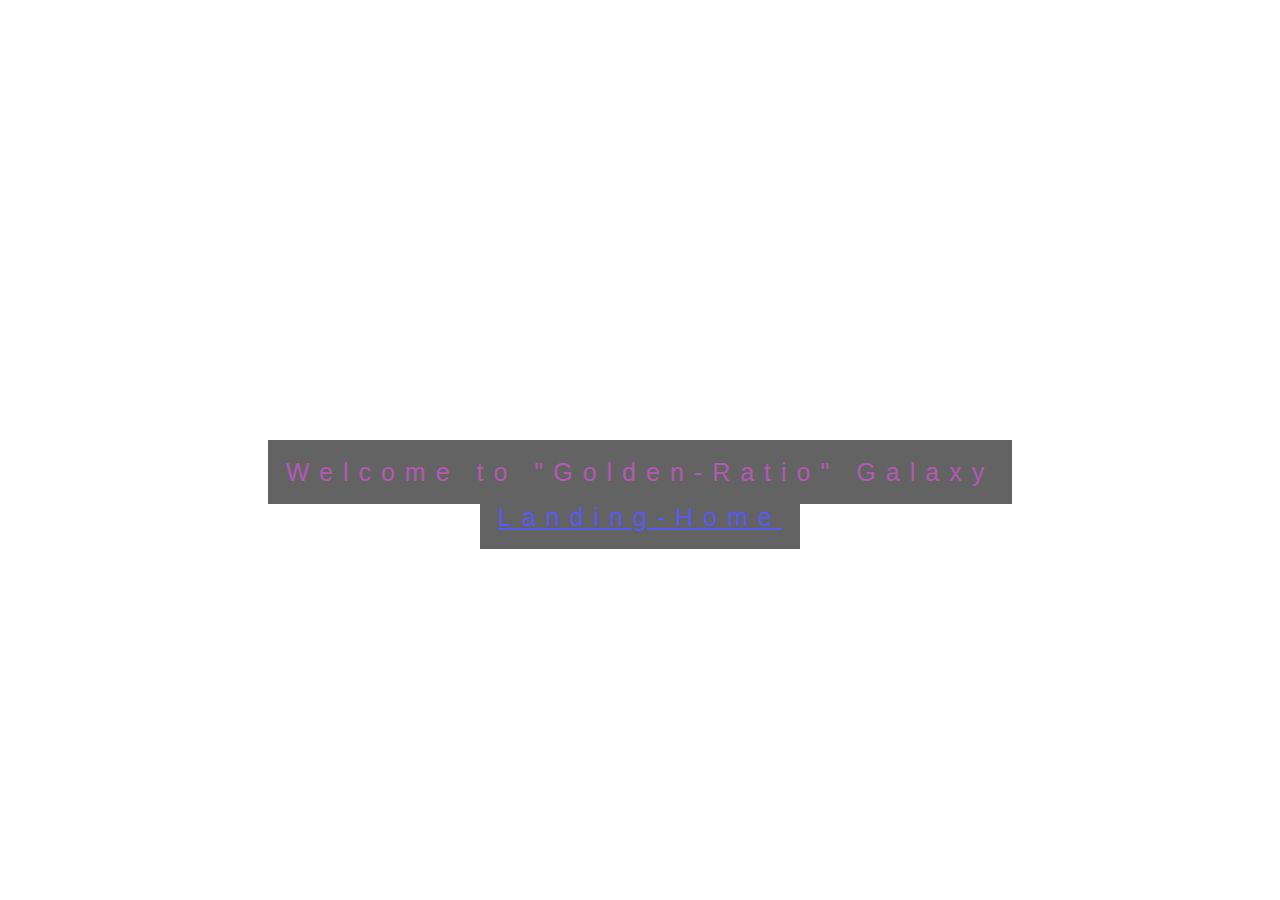
<file: index.html>
<!DOCTYPE html>
<html>
<head>
<meta name="viewport" content="width=device-width, initial-scale=1">
<style>
body, html {
  height: 100%;
  margin: 0;
  font: 400 15px/1.8 "Lato", sans-serif;
  color: #777;
}

.bgimg-1, .bgimg-2, .bgimg-3 {
  position: relative;
  opacity: 0.65;
  background-position: center;
  background-repeat: no-repeat;
  background-size: cover;
}

.bgimg-1 {
  background-image: url("https://raw.githubusercontent.com/Petros89/Website/master/galaxy.gif");
  height: 100%;
}

.caption {
  position: absolute;
  left: 0;
  top: 50%;
  width: 100%;
  text-align: center;
  color: #000;
}

.caption span.border {
  background-color: #111;
  color: #fff;
  padding: 18px;
  font-size: 25px;
  letter-spacing: 10px;
}

h3 {
  letter-spacing: 5px;
  text-transform: uppercase;
  font: 20px "Lato", sans-serif;
  color: #111;
}

</style>
</head>
<body>

<div class="bgimg-1">
  <div class="caption">
	<span class="border"> <font color="#8B008B"> Welcome to "Golden-Ratio" Galaxy</span><br>
    <span class="border"> <a href="https://htmlpreview.github.io/?https://github.com/Petros89/Website/blob/master/index_mainpage.html">Landing-Home</a></span>
  </div>
</div>

<!--p style="padding:5px 15px">This example creates a full page background image. Try to resize the browser window to see how it always will cover the full screen (when scrolled to top), and that it scales nicely on all screen sizes.</p>-->

</body>
</html>
</file>
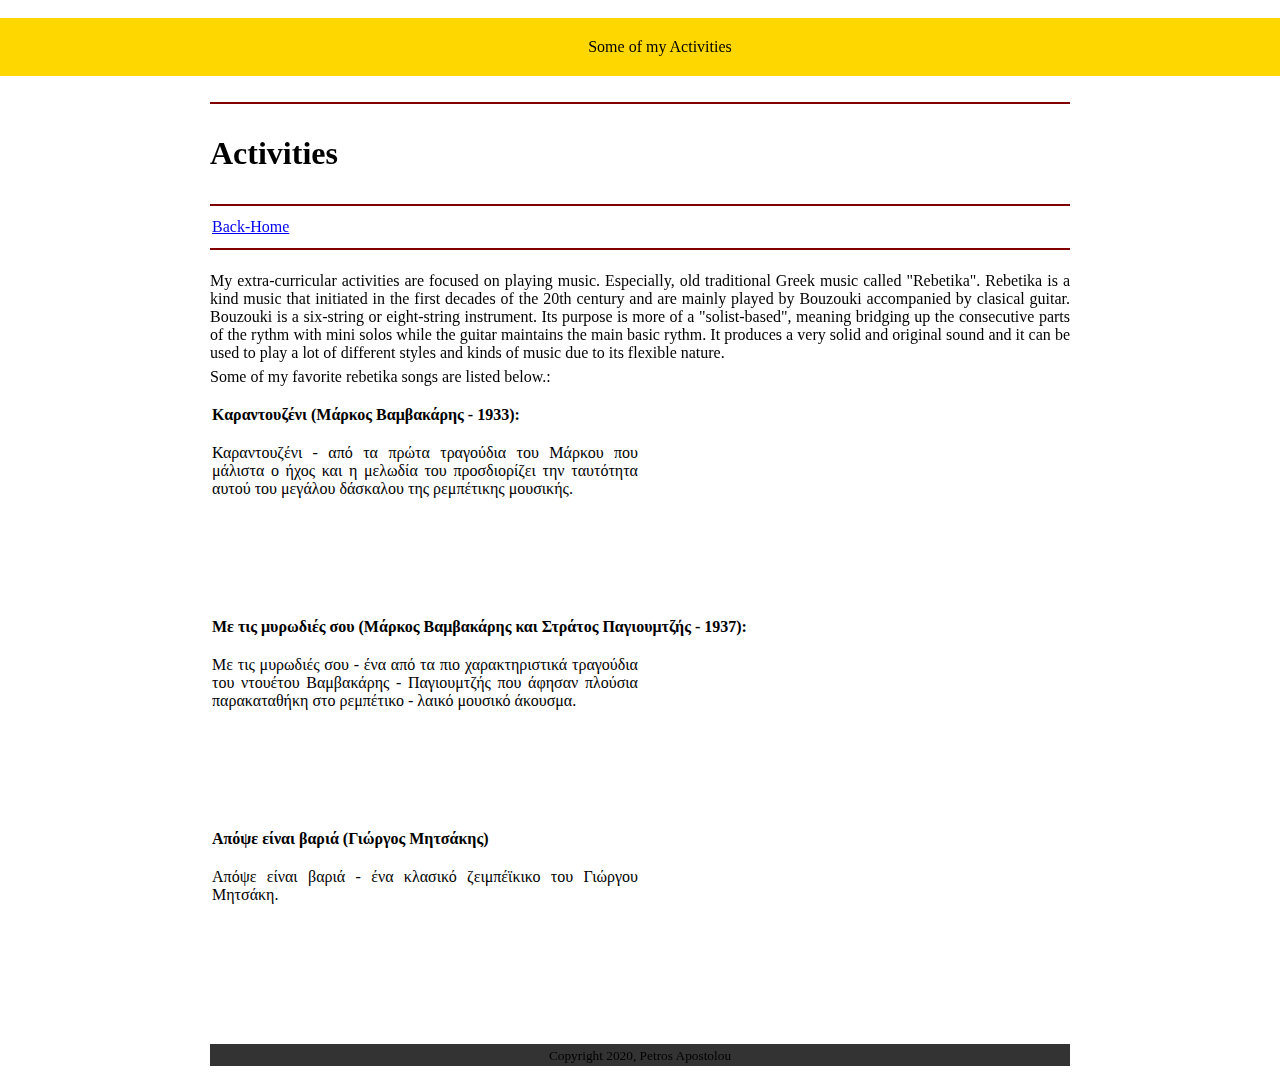
<file: activities.html>
<!DOCTYPE html>
<html lang="en">
<head>
  <meta charset="UTF-8">
  <meta name="viewport" content="width=device-width, initial-scale=1">
  <meta name="description" content="A personal website">
  <title>activities.pitt.edu</title>
  <link rel="stylesheet" href="global2.css">
  </title>
</head>
<a href="https://htmlpreview.github.io/?https://github.com/Petros89/Website/blob/master/index_mainpage.html">
</a>

<header style="width:100%" align = "center" border="0" cellpadding = "0"> Some of my Activities</header> 
<table style="width:70%" align = "center" border="0" cellpadding = "0">
<body>

<tr>
<td colspan="2" align="justify" valign="top"> <hr>
</td>
</tr>

<tr>
<td style="width:80%">
	<h1 align="left"> <b> Activities </b></h1>
</td>
</tr>

<tr>
<td colspan="2" align="justify" valign="top"> <hr>
</td>
</tr>


<tr>
<td colspan="2">
<table style="width:100%" align = "center" border="0" cellpadding = "0">
<tr>
<td style="width:15%">
<a href="index_mainpage.html">Back-Home</a>
</td>
</tr>
</table>
</td>
</tr>

<td colspan="2" align="justify" valign="top"> <hr>
</td>
</tr>

<tr>
<td colspan="2" align="justify" style="padding-top: 12px;">
My extra-curricular activities are focused on playing music. Especially, old traditional Greek music called "Rebetika".
Rebetika is a kind music that initiated in the first decades of the 20th century and are mainly played by Bouzouki
accompanied by clasical guitar. Bouzouki is a six-string or eight-string instrument. Its purpose is more of a "solist-based", meaning
bridging up the consecutive parts of the rythm with mini solos while the guitar maintains the main basic rythm. It produces a very solid
and original sound and it can be used to play a lot of different styles and kinds of music due to its flexible nature. 
<div style="height:6px;"></div>
Some of my favorite rebetika songs are listed below.:
<br> <br>

<table  style="width:100%" align = "left" border="0" cellpadding = "0"> 
<tr>
<td colspan="2">
<b>Καραντουζένι (Μάρκος Βαμβακάρης - 1933):<b>
<br><br>
</td>
<td style="width:50%">
</td>
</tr>
<tr>
<td style="width:50%" align="justify" valign="top">
Καραντουζένι - από τα πρώτα τραγούδια του Μάρκου που μάλιστα ο ήχος και η μελωδία του προσδιορίζει την ταυτότητα αυτού
του μεγάλου δάσκαλου της ρεμπέτικης μουσικής.
</td>
<td style="width:50%" align="center" valign="top">
<a href="https://htmlpreview.github.io/?https://github.com/Petros89/Website/blob/master/index_mainpage.html"><iframe width="100%" height="100%" src="https://www.youtube.com/embed/O7ZBRo_sntU" frameborder="0" allow="accelerometer; autoplay; encrypted-media; gyroscope; picture-in-picture" allowfullscreen></iframe>
<br> <br>
</td>
</tr>
<tr>
<td colspan="2">
<b>Με τις μυρωδιές σου (Μάρκος Βαμβακάρης και Στράτος Παγιουμτζής - 1937):<b>
<br><br>
</td>
<td style="width:50%">
</td>
</tr>
<tr>
<td style="width:50%" align="justify" valign="top">
Με τις μυρωδιές σου - ένα από τα πιο χαρακτηριστικά τραγούδια του ντουέτου Βαμβακάρης - Παγιουμτζής που άφησαν πλούσια
παρακαταθήκη στο ρεμπέτικο - λαικό μουσικό άκουσμα.
</td>
<td style="width:50%" align="center" valign="top">
<a href="https://htmlpreview.github.io/?https://github.com/Petros89/Website/blob/master/index_mainpage.html"><iframe width="100%" height="100%" src="https://www.youtube.com/embed/gCpN0oJ_H9w" frameborder="0" allow="accelerometer; autoplay; encrypted-media; gyroscope; picture-in-picture" allowfullscreen></iframe>
<br> <br>
</td>
</tr>
<tr>
<td colspan="2">
<b>Απόψε είναι βαριά (Γιώργος Μητσάκης)<b>
<br><br>
</td>
<td style="width:50%">
</td>
</tr>
<tr>
<td style="width:50%" align="justify" valign="top">
Απόψε είναι βαριά - ένα κλασικό ζειμπέϊκικο του Γιώργου Μητσάκη.
</td>
<td style="width:50%" align="center" valign="top">
<a href="https://htmlpreview.github.io/?https://github.com/Petros89/Website/blob/master/index_mainpage.html"><iframe width="100%" height="100%" src="https://www.youtube.com/embed/-bbXunNGQVA" frameborder="0" allow="accelerometer; autoplay; encrypted-media; gyroscope; picture-in-picture" allowfullscreen></iframe>
<br> <br>
</td>
</tr>	
</tr>
<tr>

</table>
</body>

<footer style="width:100%" align = "center" border="0" cellpadding = "0"> <small> Copyright 2020, Petros Apostolou </small> </footer> 
</html>
</file>
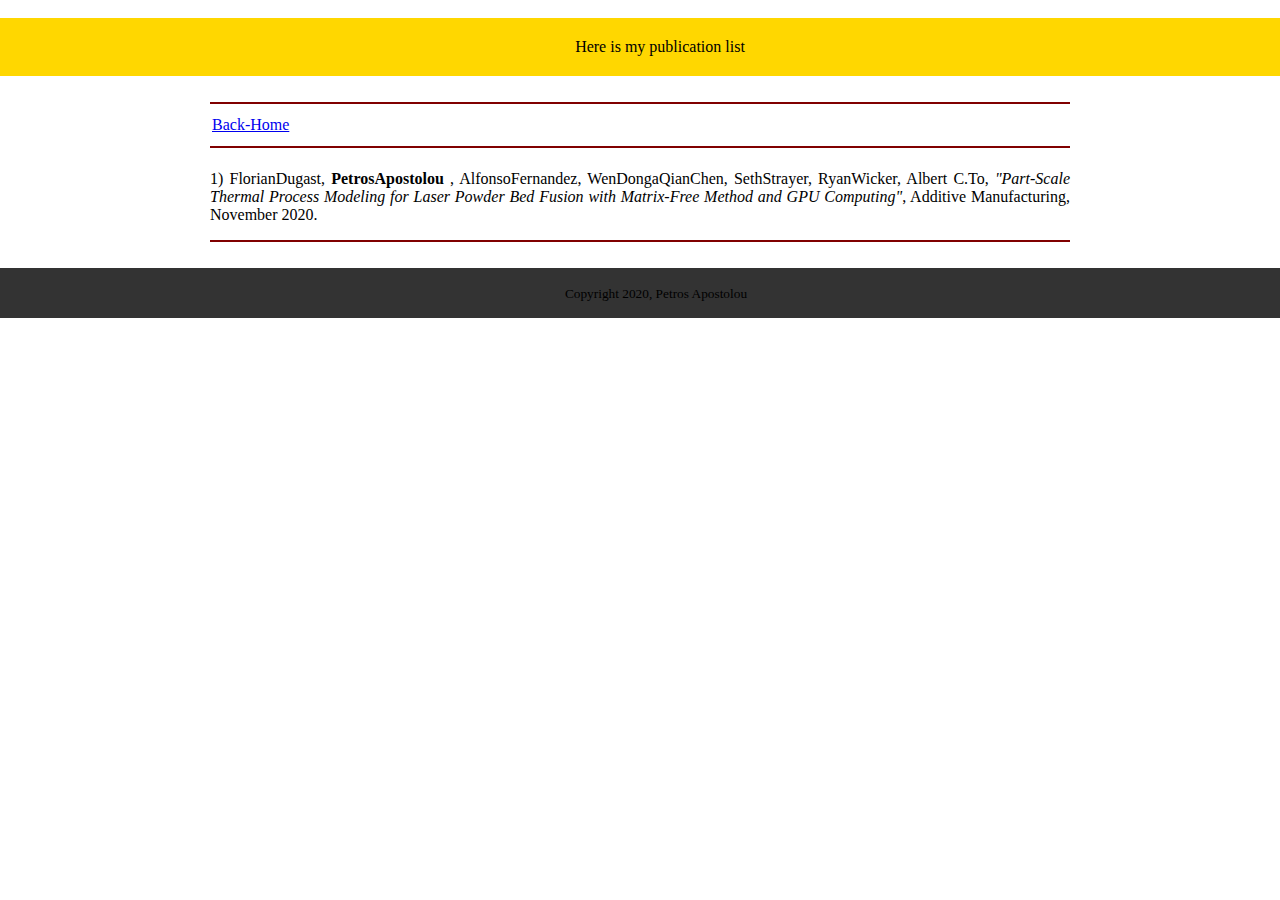
<file: projects.html>
<!DOCTYPE html>
<html lang="en">
<head>
  <meta charset="UTF-8">
  <meta name="viewport" content="width=device-width, initial-scale=1">
  <meta name="description" content="Publications">
  <title>projects.pitt.edu</title>
  <link rel="stylesheet" href="global2.css">
  </title>
</head>
<a href="https://htmlpreview.github.io/?https://github.com/Petros89/Website/blob/master/index_mainpage.html">
</a>

<header style="width:100%" align = "center" border="0" cellpadding = "0"> Here is my publication list</header> 
<table style="width:70%" align = "center" border="0" cellpadding = "0">
<body>

<tr>
<td colspan="2" align="justify" valign="top"> <hr>
</td>
</tr>

<tr>
<td colspan="2">
<table style="width:100%" align = "center" border="0" cellpadding = "0">
<tr>
<td style="width:15%">
<a href="index_mainpage.html">Back-Home</a>
</td>
</tr>
</table>
</td>
</tr>

<td colspan="2" align="justify" valign="top"> <hr>
</td>
</tr>

<tr>
<td colspan="2" align="justify" style="padding-top: 12px;">
  1) FlorianDugast, <b> PetrosApostolou </b>, AlfonsoFernandez, WenDongaQianChen, SethStrayer, RyanWicker, Albert C.To,
  <i>"Part-Scale Thermal Process Modeling for Laser Powder Bed Fusion with Matrix-Free Method and GPU Computing"</i>,
  Additive Manufacturing, November 2020.
<div style="height:6px;"></div>


<tr>
<td colspan="2" align="justify" valign="top"> <hr>
</td>
</tr>
</table>
</body>

<footer style="width:100%" align = "center" border="0" cellpadding = "0"> <small> Copyright 2020, Petros Apostolou </small> </footer> 
</html>
</file>
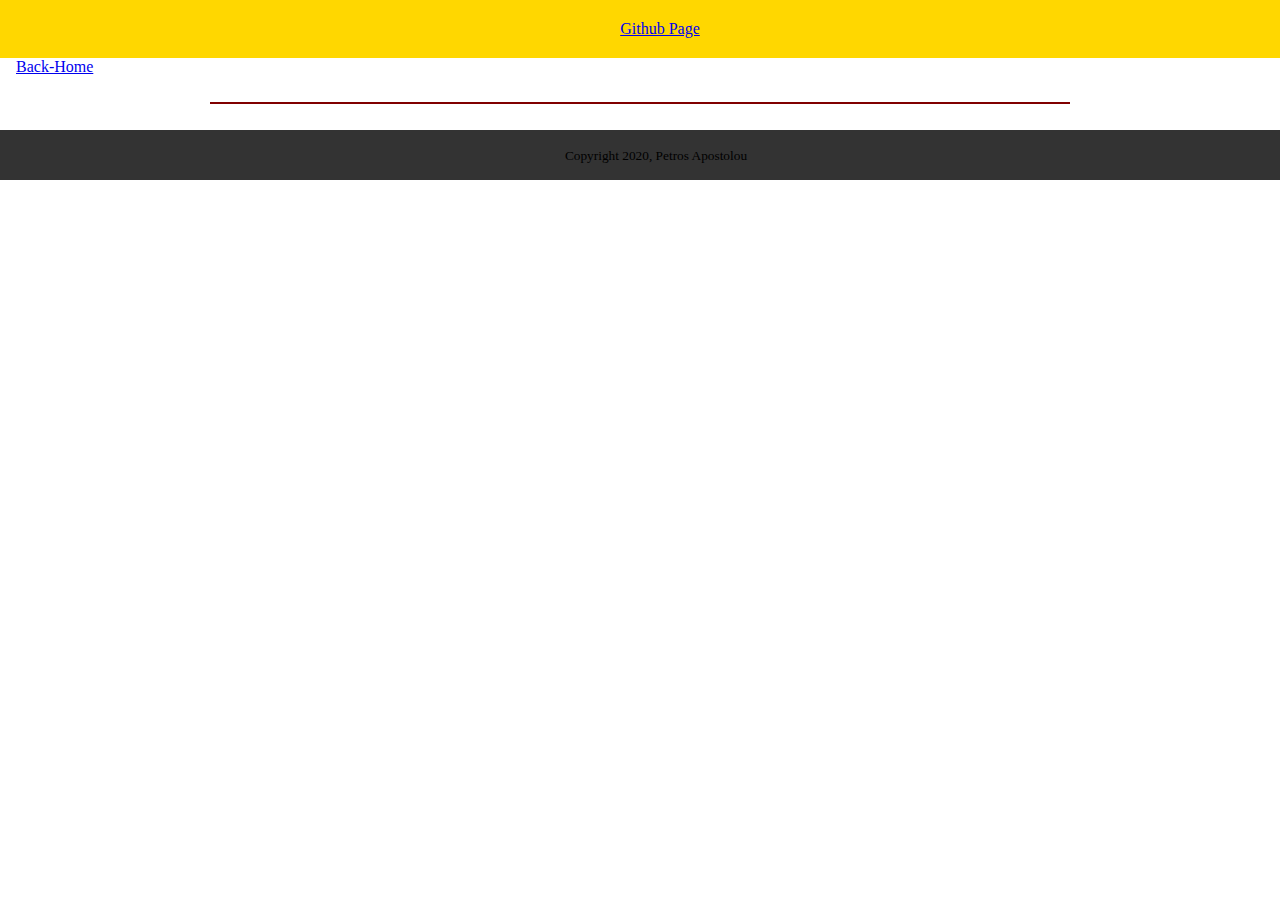
<file: resume.html>
<!DOCTYPE html>
<html lang="en">
<head>
  <meta charset="UTF-8">
  <meta name="viewport" content="width=device-width, initial-scale=1">
  <meta name="doescription" content="A personal website">
  <meta http-equiv="content-type" content="text/html; charset=utf-8">
  <title>resume.pitt.edu</title>
  <link rel="stylesheet" href="global2.css">
  </title>
</head>
<!--a href="https://htmlpreview.github.io/?https://github.com/Petros89/Website/blob/master/index_mainpage.html"-->

</a>

<header style="width:100%" align = "center" border="0" cellpadding = "0"><a href="https://github.com/Petros89"> Github Page </a></header> 
<table style="width:70%" align = "center" border="0" cellpadding = "0">
<body>
<a href="index_mainpage.html">Back-Home</a>


<tr>
<td colspan="2" align="justify" valign="top"> <hr>
</td>
</tr>

</table>

<!--tr>
  <a href="https://github.com/Petros89"</a> 
</tr-->

</body>

<footer style="width:100%" align = "center" border="0" cellpadding = "0"> <small> Copyright 2020, Petros Apostolou </small> </footer> 
</html>
</file>
<file: global2.css>
html, body {
    margin: 0;
    padding: 0;
}

body > * {
  padding: 16px;
}

body{height:100%;
   width:100%;
   background-color:#ffffff;/*your background image*/  
   /*background-image:url(../images/name.jpg); this is your background image*/  
   background-repeat:no-repeat;/*we want to have one single image not a repeated one*/  
   background-size:cover;/*this sets the image to fullscreen covering the whole screen*/  
   /*css hack for ie*/     
   /*filter:progid:DXImageTransform.Microsoft.AlphaImageLoader(src='.akropolis.jpg',sizingMethod='scale');
   -ms-filter:"progid:DXImageTransform.Microsoft.AlphaImageLoader(src='akropolis.jpg',sizingMethod='scale')";*/
}

header {
  text-align: center;
  background: linear-gradient(#FFF);
  background-color: #ffd700;
}


header img {
  width: 64px;
  height: 64px;
  vertical-align: bottom;
}

header h1 {
  font-size: 24px;
  font-family: 'Times New Roman';
  color: #FFF;
  text-shadow: 0 3px #000;
  letter-spacing: 1px;
}

hr {
    height: 2px;
    color: #800000;
    background-color: #800000;
    border: none;
}

nav {
  text-align: center;
  background: #333;
}

nav a {
  font: bold 12px Verdana;
  color: #FFF;
  padding: 6px 9px;
  text-decoration: none;
  outline: 0;
}

nav a:not(:last-child) {
  margin-right: 18px;
}

nav a:hover,
nav a:focus,
#current {
  border-bottom: 2px solid;
}

main {
  font: 13px Times New Roman;
  color: #333;
}

main a {
  color: inherit;
}

footer {
  text-align: "center";
  display: flex;
  align-items: center;
  background: #333;
}


footer img {
  text-align: "center";
  display: block;
  width: 20px;
  height: 20px;
}

footer{
    display: table;
    text-align: center;
    margin-left: auto;
    margin-right: auto;
}

span {
  font: 16px Arial;
  color: #FFF;
}

span a {
  color: inherit;
  text-decoration: none;
}

@keyframes slideInFromLeftHeader {
  0% {
    transform: translateX(-100%);
  }
  100% {
    transform: translateX(0);
  }
}

header {  
  /* This section calls the slideInFromLeft animation we defined above */
  animation: 2s ease-out 0s 1 slideInFromLeftHeader;
  
  background: #ffd700;
  padding: 20px;
}

@keyframes slideInFromLeftTableB {
  0% {
    transform: translateX(-100%);
  }
  100% {
    transform: translateX(0);
  }
}

#tableB {  
  /* This section calls the slideInFromLeft animation we defined above */
  animation: 1s ease-out 0s 1 slideInFromLeftTableB;
  
  background: #008080;
  padding: 20px;
}
</file>
